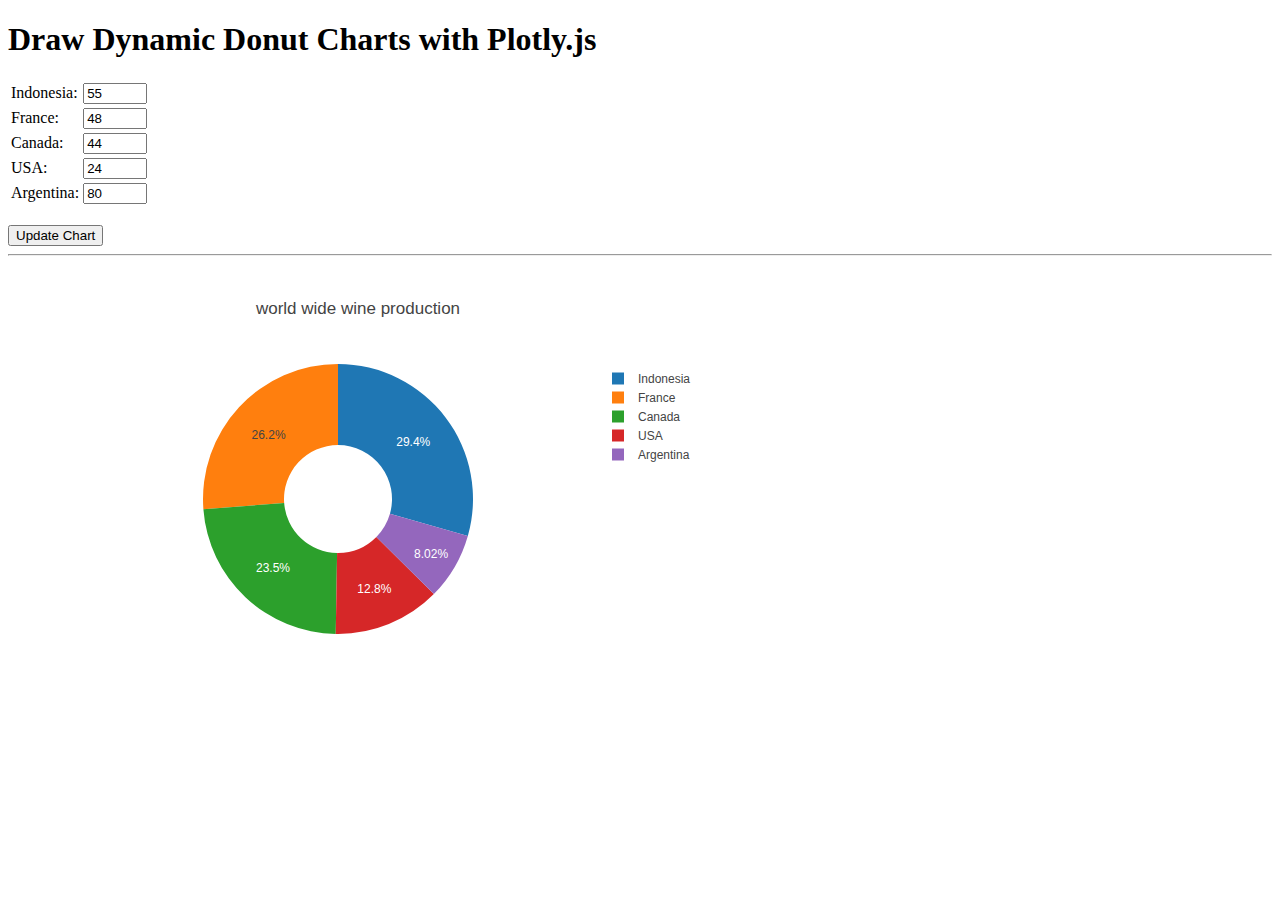
<file: exercise 1/index.html>
<!DOCTYPE html>
<html>
<script src="https://cdn.plot.ly/plotly-latest.min.js"></script>
<body>
	<h1> Draw Dynamic Donut Charts with Plotly.js</h1>
	
	<table>
		<tr>
			<td><label>Indonesia:</label></td>
			<td><input type ="number" id="id-indo" min="10" max="200"></td>
		</tr>
		<tr>
			<td><label>France:</label></td>
			<td><input type ="number" id="id-fran" min="10" max="200"></td>
		</tr>
		<tr>
			<td><label>Canada:</label></td>
			<td><input type ="number" id="id-cana" min="10" max="200"></td>
		</tr>
		<tr>
			<td><label>USA:</label></td>
			<td><input type ="number" id="id-usa" min="10" max="200"></td>
		</tr>
		<tr>
			<td><label>Argentina:</label></td>
			<td><input type ="number" id="id-arge" min="10" max="200"></td>
		</tr>
	</table>
	</br><button id="btn-update">Update Chart</button></br>
	<hr>
	<div id="myPlot" style="width:100%;max-width:700px"></div>
	
<script type="text/javascript" src="myscripts.js"></script>
</body>
</html>
</file>
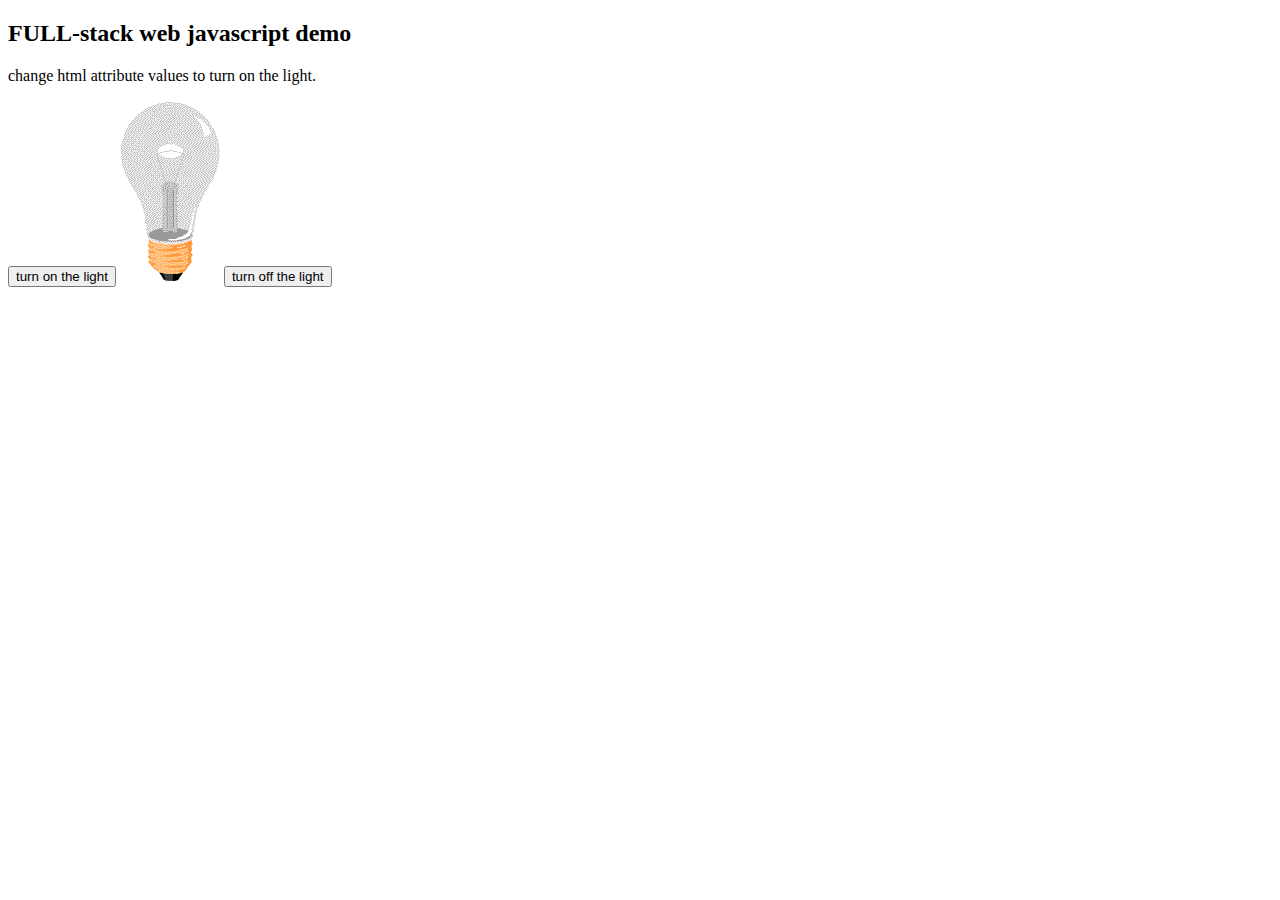
<file: exercise 2/example1.html>
<!DOCTYPE html>
<html>
<head>
	<meta charset= "utf-8" >
	<title>Turn the light</title>
	<script src="myscripts.js"></script>

</head>
<body>
	<h2>FULL-stack web javascript demo</h2>
	<p>change html attribute values to turn on the light.</p>
	
	<button onclick="turnon()">turn on the light</button>
	
	<img id="myImage" src="pic_off.gif" style="width:100px">

	<button onclick = "turnoff()">turn off the light </button>
</body>
</html>
</file>
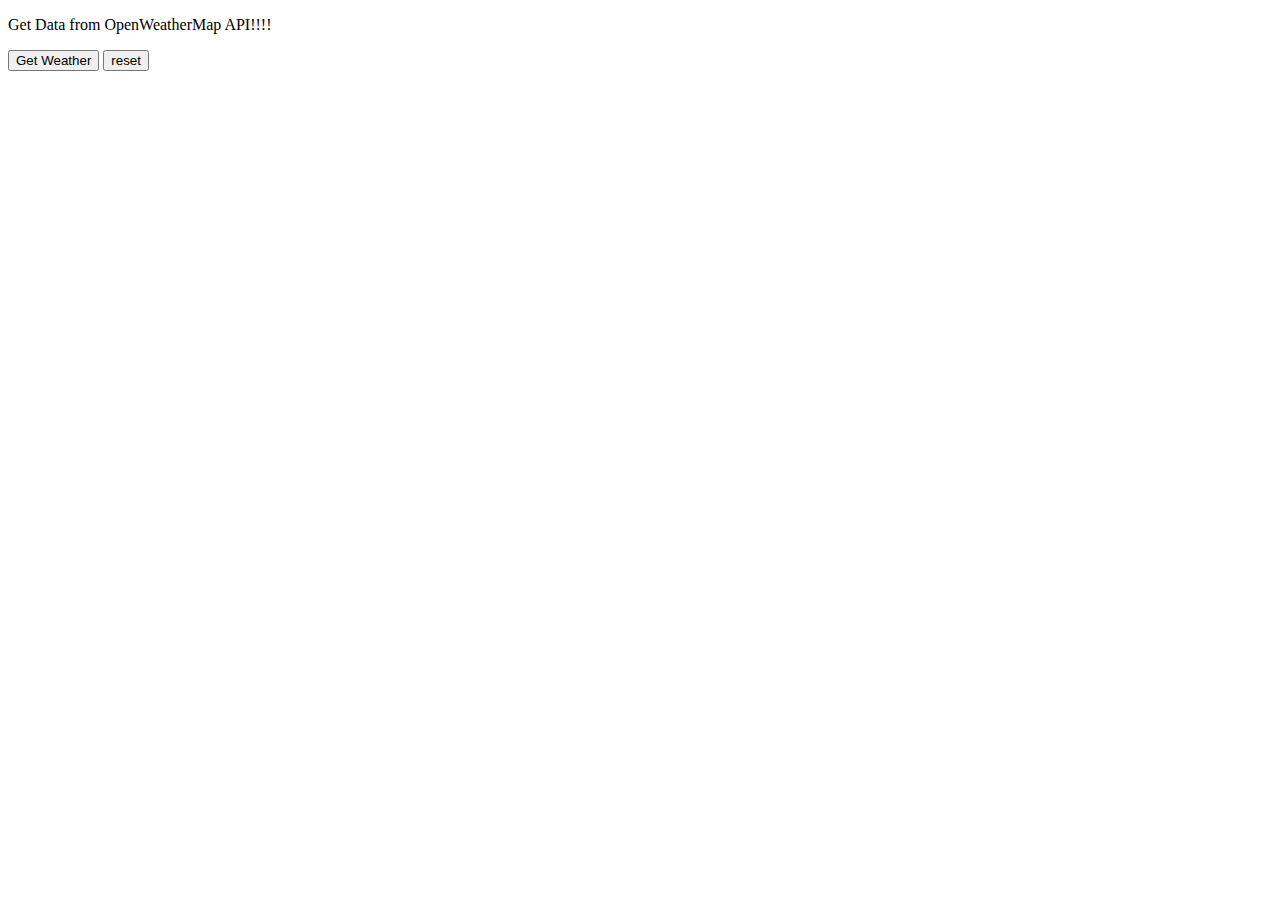
<file: exercise3/weather.html>
<!DOCTYPE html>
<html>
<head>
  <link rel="stylesheet" type="text/css" href="https://cdn.datatables.net/1.13.1/css/jquery.dataTables.css">
  <script src="https://ajax.googleapis.com/ajax/libs/jquery/3.1.0/jquery.min.js"></script>
  <script type="text/javascript" src="https://cdn.datatables.net/1.10.16/js/jquery.dataTables.min.js"></script >
  <script src="myscripts.js"></script>
</head>
<body>
	<p>Get Data from OpenWeatherMap API!!!!</p>
	
	<button id="submitButton">Get Weather</button>
	<button id="reset">reset</button>
	<table id="weatherTable"></table>
</body>
</html>
</file>
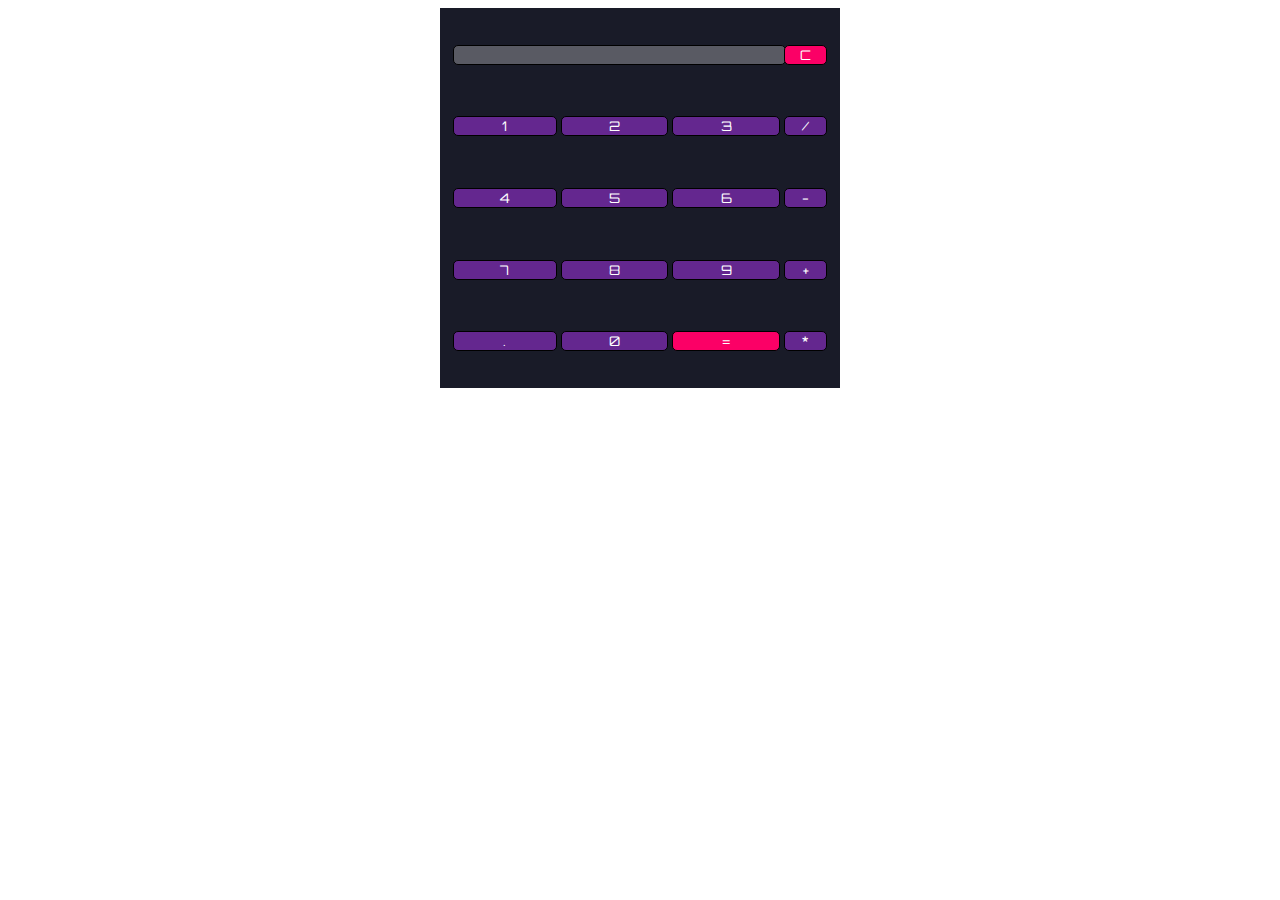
<file: exercise 2/exercise/demo4.html>
<!DOCTYPE html>
<html lang= "en" dir="ltr">
<head>
	<meta charset= "utf-8">
	<title>javascript calculator</title>
	<link rel="stylesheet" href="calculator_styles.css">
</head>
<body>
	<table class="calculator">
	<tr>
		<td colspan= "3"> <input class="display-box" type="text" id="result" disabled /></td>
		<td><input type="button" value="C" onclick= "clearScreen()" id="btn" /></td>
	</tr>
	</tr>
		<td> <input type ="button" value="1" onclick="display('1')"></td>
		<td> <input type ="button" value="2" onclick="display('2')"></td>
		<td> <input type ="button" value="3" onclick="display('3')"></td>
		<td> <input type ="button" value="/" onclick="display('/')"></td>
	</tr>
	</tr>
		<td> <input type ="button" value="4" onclick="display('4')"></td>
		<td> <input type ="button" value="5" onclick="display('5')"></td>
		<td> <input type ="button" value="6" onclick="display('6')"></td>
		<td> <input type ="button" value="-" onclick="display('-')"></td>
	</tr>
	</tr>
		<td> <input type ="button" value="7" onclick="display('7')"></td>
		<td> <input type ="button" value="8" onclick="display('8')"></td>
		<td> <input type ="button" value="9" onclick="display('9')"></td>
		<td> <input type ="button" value="+" onclick="display('+')"></td>
	</tr>
	</tr>
		<td> <input type ="button" value="." onclick="display('.')"></td>
		<td> <input type ="button" value="0" onclick="display('0')"></td>
		<td> <input type ="button" value="=" onclick="calculate()" id="btn"/></td>
		<td> <input type ="button" value="*" onclick="display('*')"></td>
	</tr>
</table>
<script type="text/javascript" src="calculator_script.js"></script>	
	
</body>


</html>
</file>
<file: exercise 2/exercise/calculator_styles.css>
@import url('https://fonts.googleapis.com/css2?family=Orbitron&display=swap');
.calculator {
	padding: 10px;
	border-radius: lem;
	height: 380px;
	width: 400px;
	margin: auto;
	background-color: #191b28;
	box-shadow: rgba(0, 0, 0, 0.19) 0px 10px 20px, rgba (0, 0, 0, 0.23) 0px 6px 6px;
	
}

.display-box {
	font-family: 'orbitron', sans-serif;
	background-color: #dcdbel;
	border: solid black 0.5px;
	color: black;
	border-radius: 5px;
	width: 100%;
	hegiht: 65%;
	
	
}

#btn {
	background-color: #fb0066;
}

input[type=button]{
	font-family: 'orbitron', sans-serif;
	background-color: #64278f;
	color: white;
	border: solid black 0.5px;
	border-radius: 5px;
	width: 100%;
	hegiht: 70%;
	outline: none;

}

input:active[type=button]{

	background: #e5e5e5;
	-webkit-box-shadow: inset 0px 0px 5px #clclcl;
	-moz-box-shadow: inset 0px 0px 5px #clclcl;
	box-shadow: inset 0px 0px 5px #clclcl;


}
</file>
